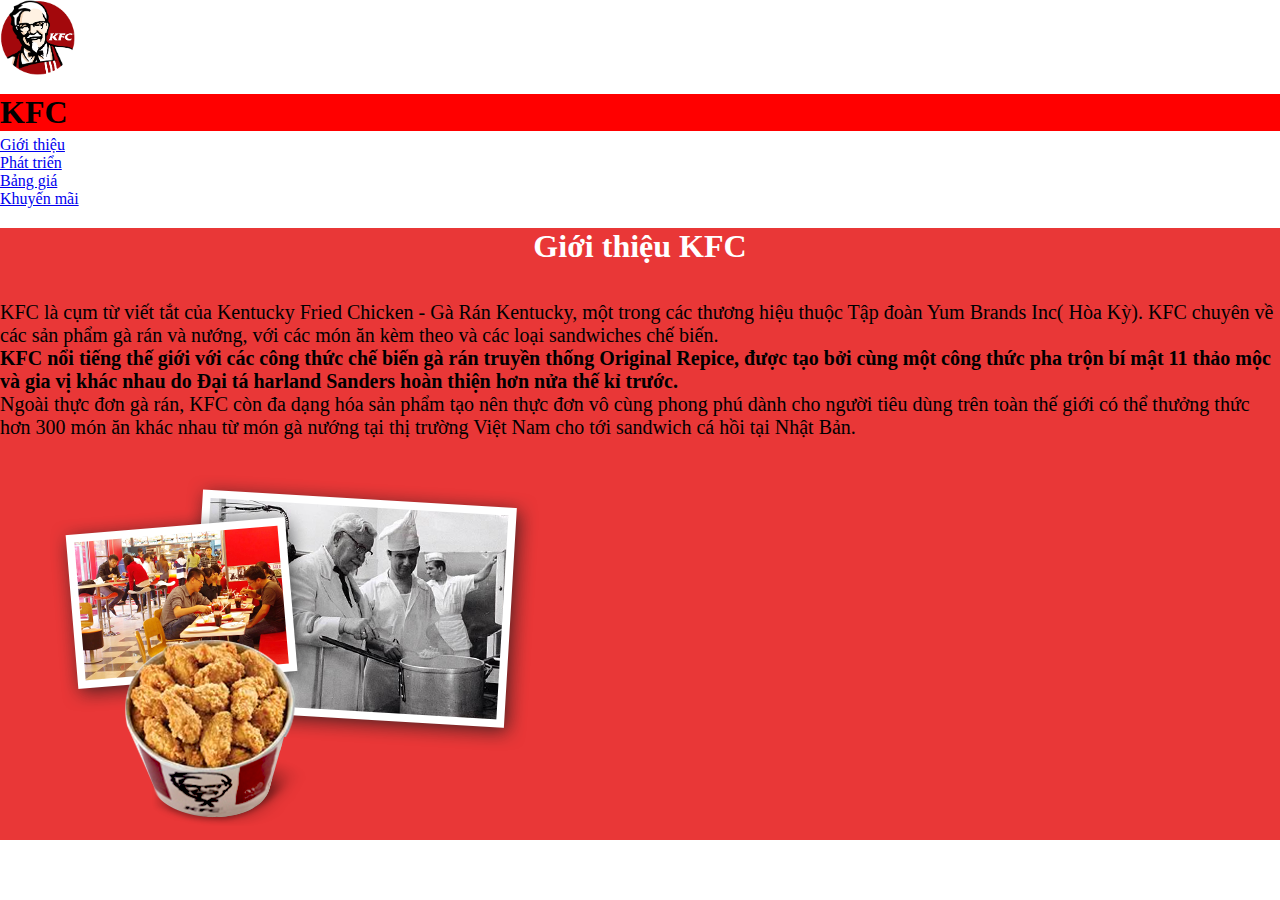
<file: index.html>
<!DOCTYPE html>
<html lang="en">
<head>
    <meta charset="UTF-8">
    <meta http-equiv="X-UA-Compatible" content="IE=edge">
    <meta name="viewport" content="width=device-width, initial-scale=1.0">
    <link rel="stylesheet" href="./css/style.css">
    <title>KFC web </title>
</head>
<body>
    <!-- HEADER -->
    <div class="header">
        <img src="./img/logo.png" alt="logo">
        <h1>KFC</h1>
        <ul>
            <li><a href="#">Giới thiệu</a></li>
            <li><a href="./html/history.html">Phát triển</a></li>
            <li><a href="./html/price.html">Bảng giá</a></li>
            <li><a href="./html/intro.html">Khuyến mãi</a></li>
        </ul>
    </div>
    <!-- CONTENT -->
    <div class="content">
        <h1>Giới thiệu KFC</h1>
        <br>
        <br>
        <p>
            KFC là cụm từ viết tắt của Kentucky Fried Chicken - Gà Rán Kentucky, một trong các thương hiệu thuộc Tập đoàn Yum Brands Inc( Hòa Kỳ). KFC chuyên về các sản phẩm gà rán và nướng, với các món ăn kèm theo và các loại sandwiches chế biến. <br>
            <b >KFC nổi tiếng thế giới với các công thức chế biến gà rán truyền thống Original Repice, được tạo bởi cùng một công thức pha trộn bí mật 11 thảo mộc và gia vị khác nhau do Đại tá harland Sanders hoàn thiện hơn nửa thế kỉ trước.</b> <br>
            Ngoài thực đơn gà rán, KFC còn đa dạng hóa sản phẩm tạo nên thực đơn vô cùng phong phú dành cho người tiêu dùng trên toàn thế giới có thể thưởng thức hơn 300 món ăn khác nhau từ món gà nướng tại thị trường Việt Nam cho tới sandwich cá hồi tại Nhật Bản.
        </p>
        <br>
        <br>
        <img src="./img/about-pic-1.png" alt="about kfc">
    </div>
</body>
</html>
</file>
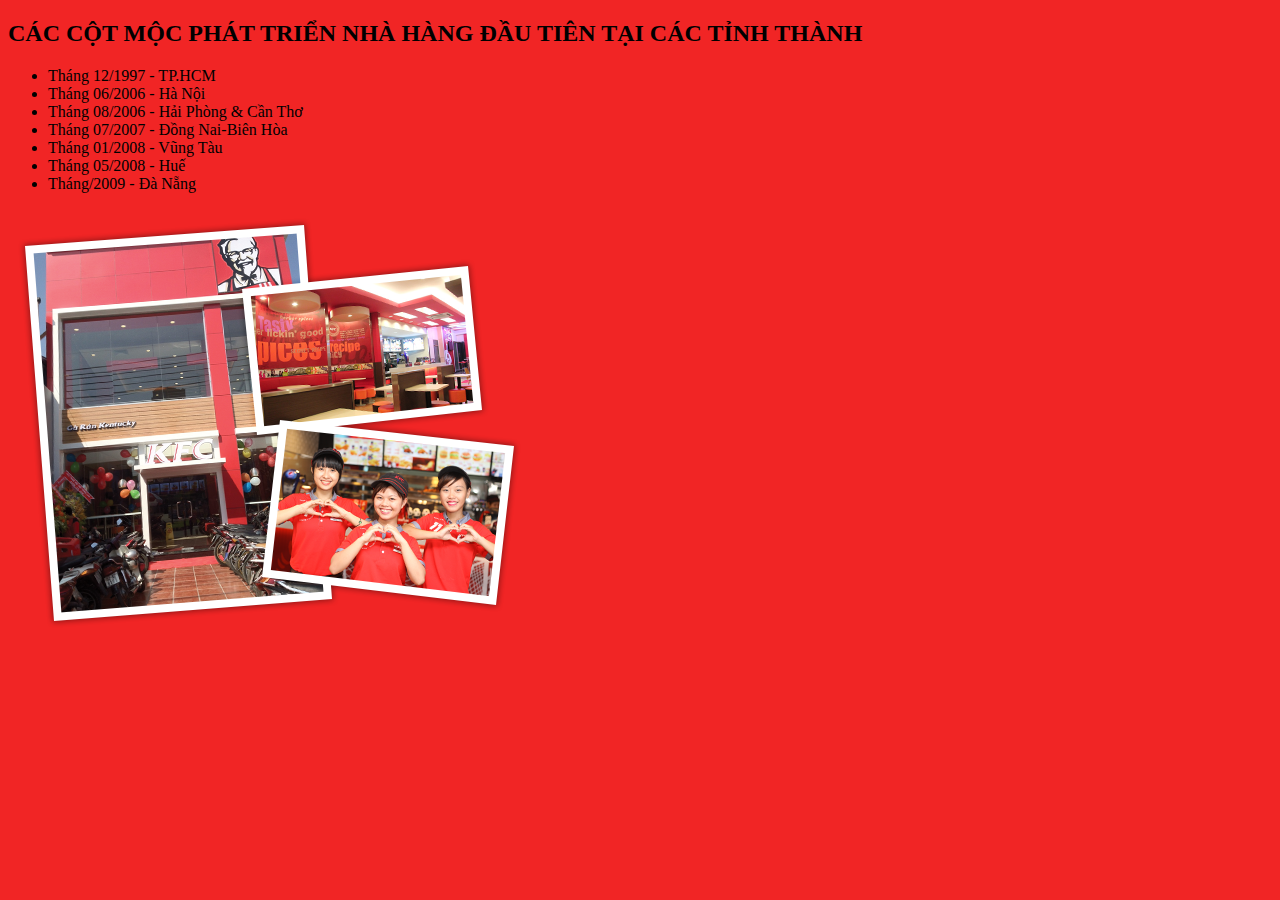
<file: html/history.html>
<!DOCTYPE html>
<html lang="en">
<head>
    <meta charset="UTF-8">
    <meta http-equiv="X-UA-Compatible" content="IE=edge">
    <meta name="viewport" content="width=device-width, initial-scale=1.0">
    <title>Phát Triển</title>
    <style>
        body{
            background-color: rgb(241, 37, 37);
        }
    </style>
</head>
<body>
    <h2>CÁC CỘT MỘC PHÁT TRIỂN NHÀ HÀNG ĐẦU TIÊN TẠI CÁC TỈNH THÀNH</h2>
    <ul>
        <li>Tháng 12/1997 - TP.HCM</li>
        <li>Tháng 06/2006 - Hà Nội</li>
        <li>Tháng 08/2006 - Hải Phòng & Cần Thơ</li>
        <li>Tháng 07/2007 - Đồng Nai-Biên Hòa</li>
        <li>Tháng 01/2008 - Vũng Tàu</li>
        <li>Tháng 05/2008 - Huế</li>
        <li>Tháng/2009 - Đà Nẵng</li>
    </ul>
    <img src="../img/about-pic-3.png" alt="about kfc">
</body>
</html>
</file>
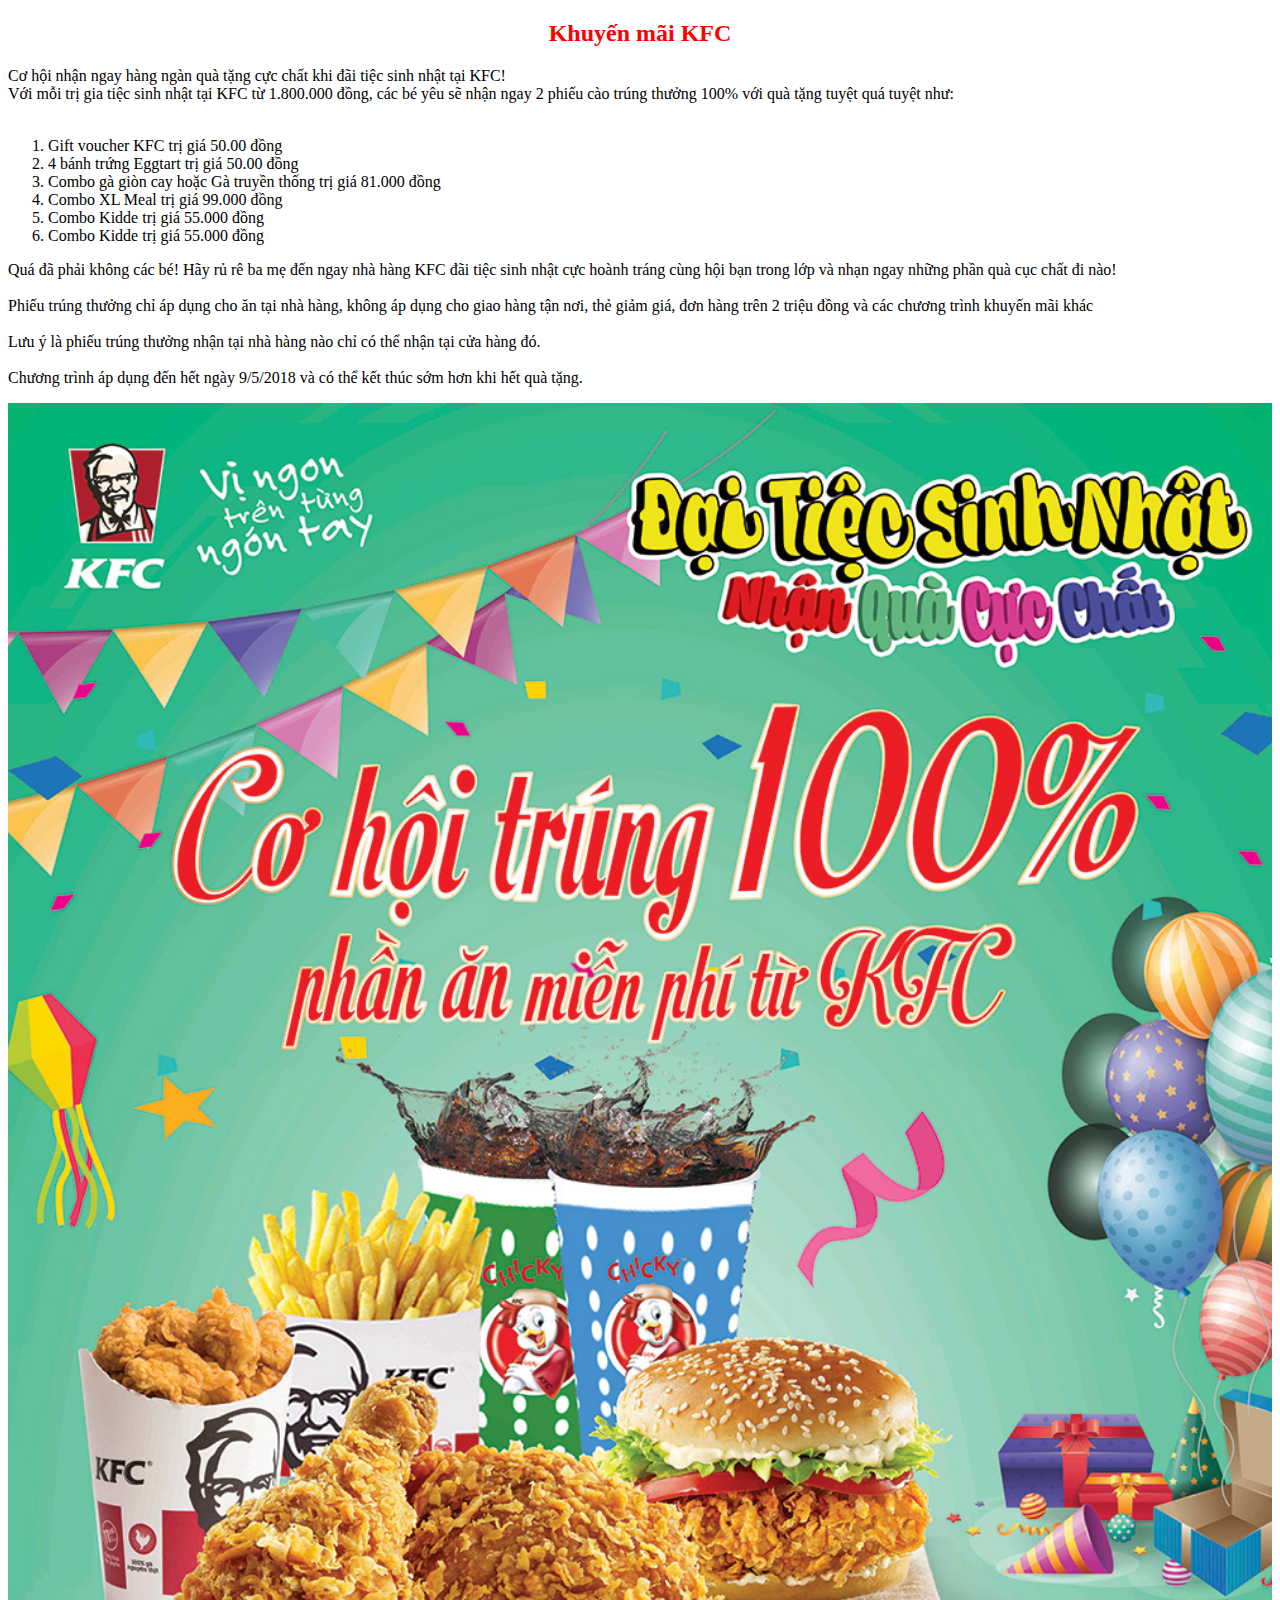
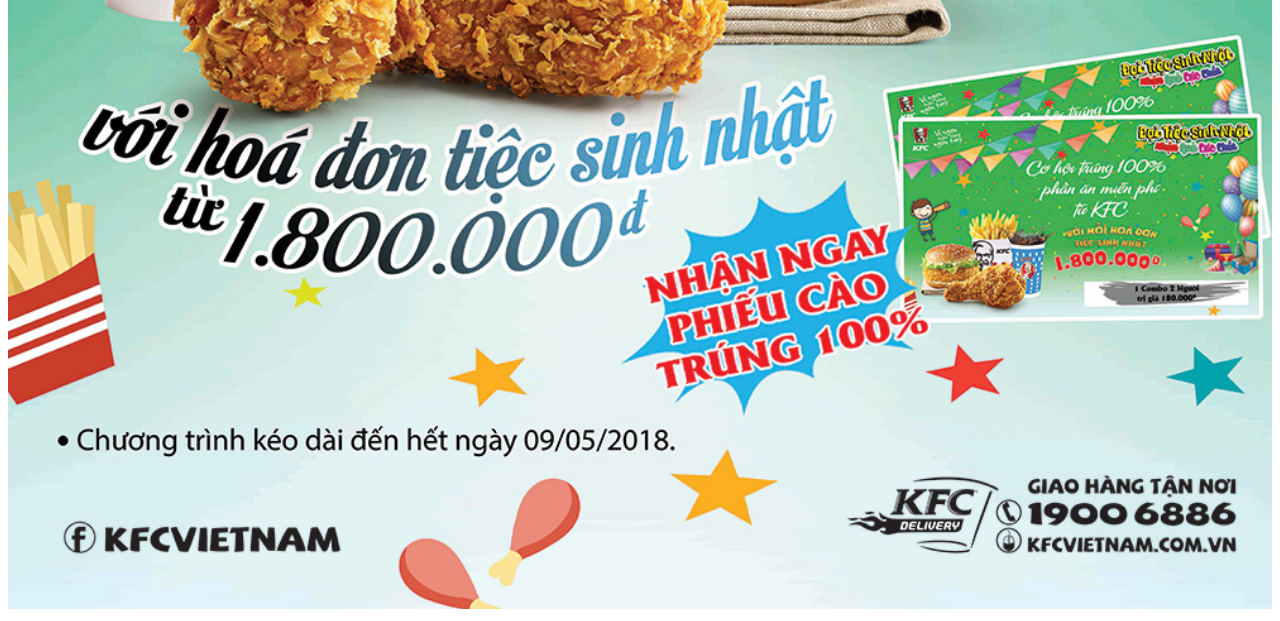
<file: html/intro.html>
<!DOCTYPE html>
<html lang="en">
<head>
    <meta charset="UTF-8">
    <meta http-equiv="X-UA-Compatible" content="IE=edge">
    <meta name="viewport" content="width=device-width, initial-scale=1.0">
    <title>Khuyến mãi</title>
    <style>
        body{
            font-size: 16px;
        }
        h2{
            color: red;
            text-align: center;
        }
        img{
            width: 100%;
        }
    </style>
</head>
<body>
    <h2>Khuyến mãi KFC</h2>
    <p>
        Cơ hội nhận ngay hàng ngàn quà tặng cực chất khi đãi tiệc sinh nhật tại KFC! <br>
        Với mỗi trị gia tiệc sinh nhật tại KFC từ 1.800.000 đồng, các bé yêu sẽ nhận ngay 2 phiếu cào trúng thưởng 100% với quà tặng tuyệt quá tuyệt như:
        <br>
        <br>
    </p>
    <ol>
        <li>Gift voucher KFC trị giá 50.00 đồng</li>
        <li>4 bánh trứng Eggtart trị giá 50.00 đồng</li>
        <li>Combo gà giòn cay hoặc Gà truyền thống trị giá 81.000 đồng</li>
        <li>Combo XL Meal trị giá 99.000 đồng</li>
        <li>Combo Kidde trị giá 55.000 đồng</li>
        <li>Combo Kidde trị giá 55.000 đồng</li>
    </ol>
    <p>
        Quá đã phải không các bé! Hãy rủ rê ba mẹ đến ngay nhà hàng KFC đãi tiệc sinh nhật cực hoành tráng cùng hội bạn trong lớp và nhạn ngay những phần quà cục chất đi nào!
        <br><br>
        Phiếu trúng thưởng chỉ áp dụng cho ăn tại nhà hàng, không áp dụng cho giao hàng tận nơi, thẻ giảm giá, đơn hàng trên 2 triệu đồng và các chương trình khuyến mãi khác
        <br><br>
        Lưu ý là phiếu trúng thưởng nhận tại nhà hàng nào chỉ có thể nhận tại cửa hàng đó.
        <br><br>
        Chương trình áp dụng đến hết ngày 9/5/2018 và có thể kết thúc sớm hơn khi hết quà tặng.
    </p>
    <img src="../img/poster.jpg" alt="poster">
</body>
</html>
</file>
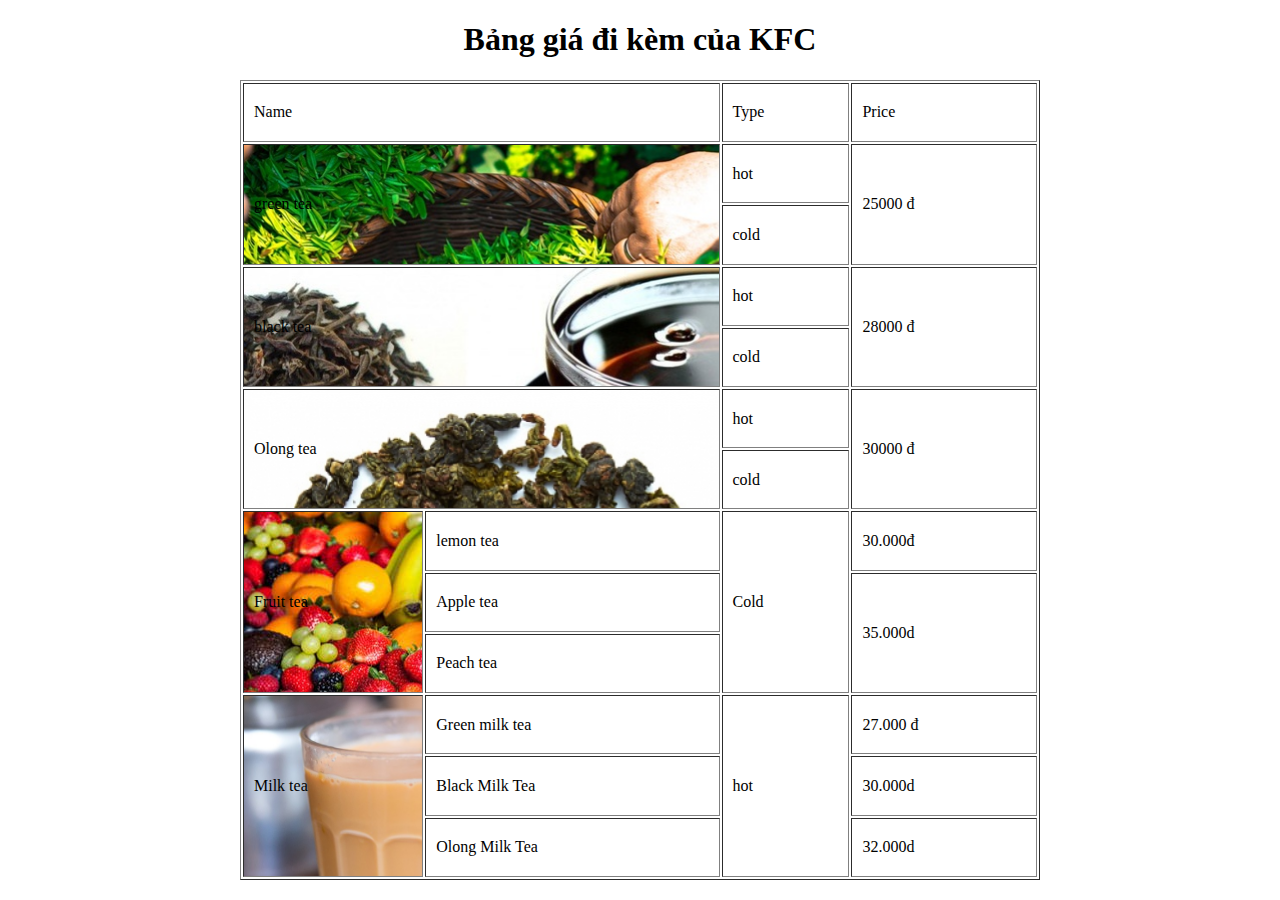
<file: html/price.html>
<!DOCTYPE html>
<html lang="en">
<head>
    <meta charset="UTF-8">
    <meta http-equiv="X-UA-Compatible" content="IE=edge">
    <meta name="viewport" content="width=device-width, initial-scale=1.0">
    <title>Bảng giá</title>
    <style>
        h1{
            text-align: center;
        }
    </style>
</head>
<body>
    <h1>Bảng giá đi kèm của KFC</h1>
    <table border="1" align="center" width="800px" height="800px" cellpadding="10px">
        <tr>
            <td colspan="2">Name</td>
            <td>Type</td>
            <td>Price</td>
        </tr>
        <tr>
            <td rowspan="2" colspan="2" text-align="left" background="../img/greentea.jpg">green tea</td>
            <td>hot</td>
            <td rowspan="2">25000 đ</td>
        </tr>
        <tr>
            <td>cold</td>
        </tr>
        <!-- black tea -->
        <tr>
            <td rowspan="2" colspan="2" text-align="center" background="../img/blacktea.jpg">black tea</td>
            <td>hot</td>
            <td rowspan="2">28000 đ</td>
        </tr>
        <tr>
            <td>cold</td>
        </tr>
        <!-- Olong tea -->
        <tr>
            <td rowspan="2" colspan="2" background="../img/olongtea.jpg">Olong tea</td>
            <td>hot</td>
            <td rowspan="2">30000 đ</td>
        </tr>
        <tr>
            <td>cold</td>
        </tr>
        <!-- fruit tea -->
        <tr>
            <td rowspan="3" background="../img/fruit.jpg">Fruit tea</td>
            <td>lemon tea</td>
            <td rowspan="3">Cold</td>
            <td>30.000đ</td>
        </tr>
        <tr>
            <td>Apple tea</td>
            <td rowspan="2">35.000d</td>
        </tr>
        <tr>
            <td>Peach tea</td>
        </tr>
        <!-- Milk tea -->
        <tr>
            <td  rowspan="3" background="../img/milktea.png">Milk tea</td>
            <td>Green milk tea</td>
            <td rowspan="3">hot</td>
            <td>27.000 đ</td>
        </tr>
        <tr>
            <td>Black Milk Tea</td>
            <td>30.000d</td>
        </tr>
        <tr>
            <td>Olong Milk Tea</td>
            <td>32.000d</td>
        </tr>
    </table>
</body>
</html>
</file>
<file: css/style.css>
*{
    padding: 0;
    margin: 0;
}
.header img{
    width: 75px;
}

.header h1{
    margin: 15px 0 5px 0 ;
    background-color: red;
}
.content{
    margin-top: 20px ;
    background-color: rgb(233, 55, 55);
}
.content h1{
    text-align: center;
    color: #fff;
}
.content p{
    font-size: 20px;
}
.content img{
    margin-left: 50px;
}
</file>
